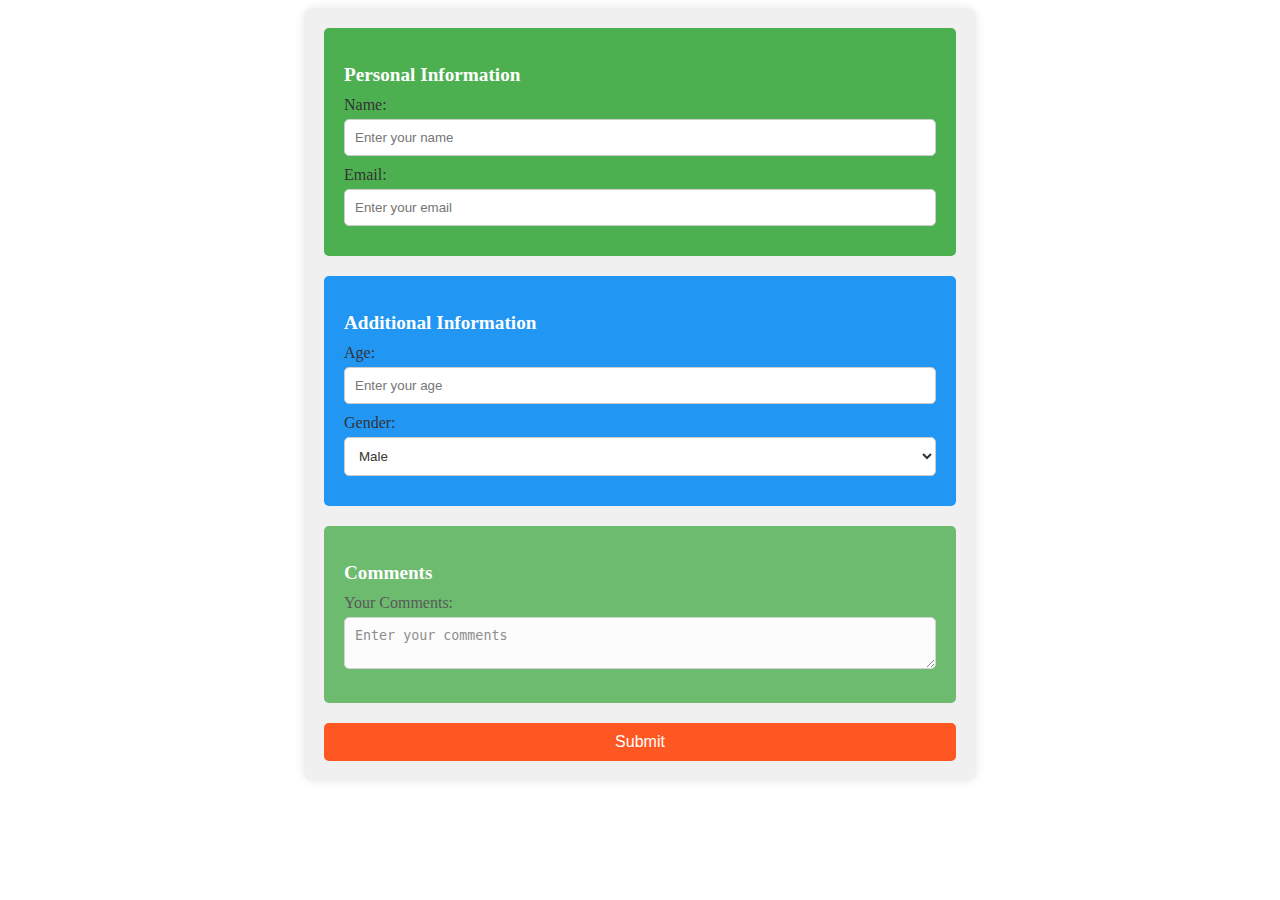
<file: Q3/index.html>
<!-- Q-3 Develop an HTML form with various input elements. Use CSS to style the form, including setting 
bac>ground colors for input fields. Create a custom color palette for the form ele7ents, and demonstrate 
how to apply opacity to one of the form sections. -->

<!DOCTYPE html>
<html lang="en">
<head>
    <meta charset="UTF-8">
    <meta name="viewport" content="width=device-width, initial-scale=1.0">
    <title>Styled Form</title>
    <link rel="stylesheet" href="stylee.css">
</head>
<body>
    <div class="form-container">
        <form class="styled-form">
            <div class="form-section form-section--primary">
                <h2 class="form-title">Personal Information</h2>
                <label for="name" class="form-label">Name:</label>
                <input type="text" id="name" class="form-input" placeholder="Enter your name">

                <label for="email" class="form-label">Email:</label>
                <input type="email" id="email" class="form-input" placeholder="Enter your email">
            </div>

            <div class="form-section form-section--secondary">
                <h2 class="form-title">Additional Information</h2>
                <label for="age" class="form-label">Age:</label>
                <input type="number" id="age" class="form-input" placeholder="Enter your age">

                <label for="gender" class="form-label">Gender:</label>
                <select id="gender" class="form-input">
                    <option value="male">Male</option>
                    <option value="female">Female</option>
                    <option value="other">Other</option>
                </select>
            </div>

            <div class="form-section form-section--opacity">
                <h2 class="form-title">Comments</h2>
                <label for="comments" class="form-label">Your Comments:</label>
                <textarea id="comments" class="form-input" placeholder="Enter your comments"></textarea>
            </div>

            <button type="submit" class="form-button">Submit</button>
        </form>
    </div>
</body>
</html>
</file>
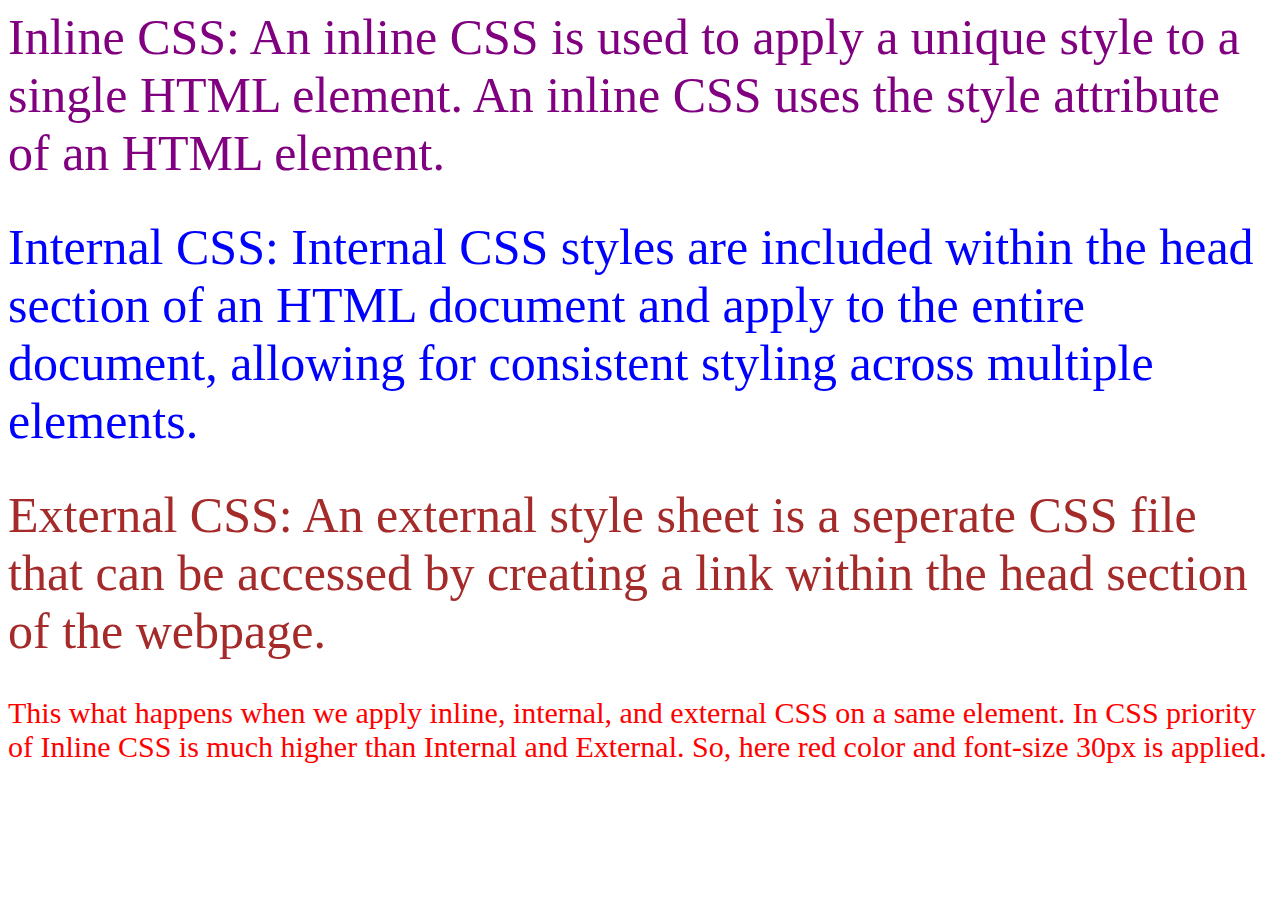
<file: Q1/Q1.html>
<!-- Q-1 Create a simple page with some div tags and show different ways to add CSS as well as what happens 
when you target the same elements with inline, internal, and external CSS. Also, utilize comments in the 
project where required -->

<!DOCTYPE html>
<html lang="en">
<head>
    <meta charset="UTF-8">
    <meta name="viewport" content="width=device-width, initial-scale=1.0">
    <title>Ways to add CSS</title>
    <link rel="stylesheet" href="style.css">
    <!-- Internal CSS is used here-->
    <style>
        .para{
            font-size: 50px;
            color: blue;
        }

        .para3 {
            color: purple;
            font-size: 10px;
        }
    </style>
</head>
<body>
    <!-- Inline CSS is used here -->
    <div style="font-size: 50px; color: purple;">
        Inline CSS: An inline CSS is used to apply a unique style to a single HTML element. An inline CSS uses the style attribute of an HTML element.
    </div>
    <br>
    <br>
    <div class="para">
        Internal CSS: Internal CSS styles are included within the head section of an HTML document and apply to the entire document, allowing for consistent styling across multiple elements.
        </div>
    <br>
    <br>  
    <div class="para2">
       External CSS: An external style sheet is a seperate CSS file that can be accessed by creating a link within the head section of the webpage.
    </div>
    <br>
    <br>
    <!-- What happens when we use inline, internal, and external CSS on a same element -->
    <div class="para3" style="color: red; font-size: 30px;">
        This what happens when we apply inline, internal, and external CSS on a same element. In CSS priority of Inline CSS is much higher than Internal and External. So, here red color and font-size 30px is applied.
    </div>
</body>
</html>
</file>
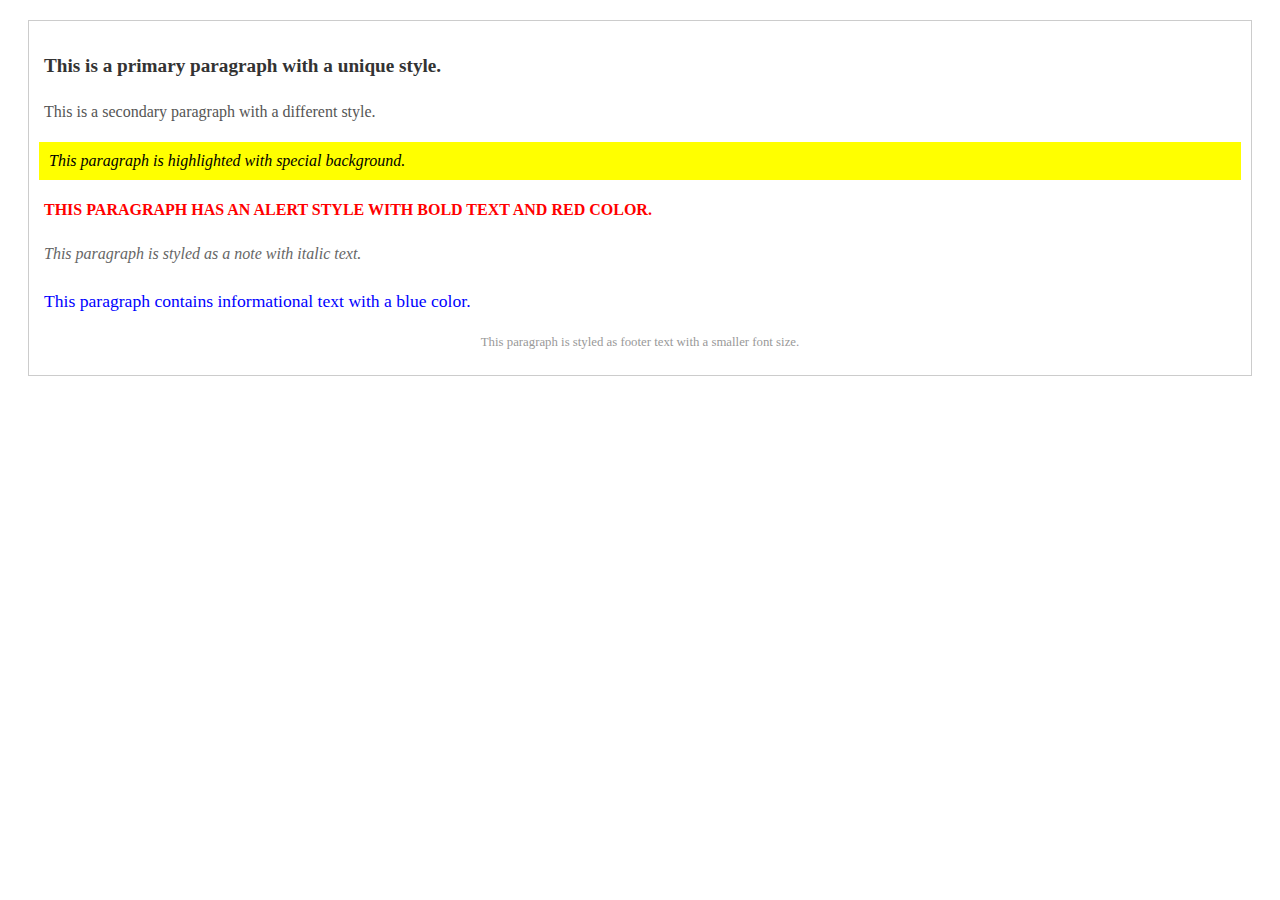
<file: Q2/Q2.html>
<!-- Q2- Build an HTML page with multiple paragraphs, each assigned a unique class na7e. Write CSS rules using 
 class selectors to apply distinct styling to each paragraph. Follow the BEM naming convention and 
explain how you've named the classes -->

<!DOCTYPE html>
<html lang="en">
<head>
    <meta charset="UTF-8">
    <meta name="viewport" content="width=device-width, initial-scale=1.0">
    <title>Document</title>
    <link rel="stylesheet" href="sheet.css">
</head>
<body>
    <div class="content">
        <p class="content_paragraph content_paragraph--primary">This is a primary paragraph with a unique style.</p>
        <p class="content_paragraph content_paragraph--secondary">This is a secondary paragraph with a different style.</p>
        <p class="content_paragraph content_paragraph--highlight">This paragraph is highlighted with special background.</p>
        <p class="content_paragraph content_paragraph--alert">This paragraph has an alert style with bold text and red color.</p>
        <p class="content_paragraph content_paragraph--note">This paragraph is styled as a note with italic text.</p>
        <p class="content_paragraph content_paragraph--info">This paragraph contains informational text with a blue color.</p>
        <p class="content_paragraph content_paragraph--footer">This paragraph is styled as footer text with a smaller font size.</p>
    </div>
</body>
</html>
</file>
<file: Q3/stylee.css>
/* Custom color palette */
:root {
    --primary-color: #4CAF50;
    --secondary-color: #2196F3;
    --background-color: #f0f0f0;
    --input-background-color: #ffffff;
    --input-border-color: #cccccc;
    --button-color: #ff5722;
    --text-color: #333333;
}

/* General styles for the form container */
.form-container {
    width: 50%;
    margin: auto;
    background-color: var(--background-color);
    padding: 20px;
    border-radius: 10px;
    box-shadow: 0 0 10px rgba(0, 0, 0, 0.1);
}

/* Base styles for the form */
.styled-form {
    display: flex;
    flex-direction: column;
}

/* Styling for form sections */
.form-section {
    margin-bottom: 20px;
    padding: 20px;
    border-radius: 5px;
}

/* Primary form section */
.form-section--primary {
    background-color: var(--primary-color);
    color: #ffffff;
}

/* Secondary form section */
.form-section--secondary {
    background-color: var(--secondary-color);
    color: #ffffff;
}

/* Form section with opacity */
.form-section--opacity {
    background-color: var(--primary-color);
    color: #ffffff;
    opacity: 0.8;
}

/* Styles for form titles */
.form-title {
    margin-bottom: 10px;
    font-size: 1.2em;
    font-weight: bold;
}

/* Styles for form labels */
.form-label {
    margin-bottom: 5px;
    display: block;
    color: var(--text-color);
}

/* Styles for form inputs */
.form-input {
    width: 100%;
    padding: 10px;
    margin-bottom: 10px;
    border: 1px solid var(--input-border-color);
    border-radius: 5px;
    background-color: var(--input-background-color);
    color: var(--text-color);
    box-sizing: border-box;
}

/* Styles for the submit button */
.form-button {
    padding: 10px 20px;
    border: none;
    border-radius: 5px;
    background-color: var(--button-color);
    color: #ffffff;
    font-size: 1em;
    cursor: pointer;
    transition: background-color 0.3s ease;
}

/* Hover effect for the submit button */
.form-button:hover {
    background-color: darken(var(--button-color), 10%);
}
</file>
<file: Q1/style.css>
/* Here external CSS is used */
.para2 {
    font-size: 50px;
    color: brown;
}

.para3 {
    color: blue;
    font-size: 50px;
}
</file>
<file: Q2/sheet.css>
/* Base block for content */
.content {
    margin: 20px;
    padding: 10px;
    border: 1px solid #ccc;
}

/* Base element for paragraph within the content block */
.content_paragraph {
    margin-bottom: 10px;
    padding: 5px;
}

/* Modifier for primary paragraph */
.content_paragraph--primary {
    font-size: 1.2em;
    font-weight: bold;
    color: #333;
}

/* Modifier for secondary paragraph */
.content_paragraph--secondary {
    font-size: 1em;
    font-weight: normal;
    color: #555;
}

/* Modifier for highlight paragraph */
.content_paragraph--highlight {
    background-color: yellow;
    padding: 10px;
    font-style: italic;
}

/* Modifier for alert paragraph */
.content_paragraph--alert {
    font-weight: bold;
    color: red;
    text-transform: uppercase;
}

/* Modifier for note paragraph */
.content_paragraph--note {
    font-style: italic;
    color: #666;
}

/* Modifier for informational paragraph */
.content_paragraph--info {
    font-size: 1.1em;
    color: blue;
}

/* Modifier for footer paragraph */
.content_paragraph--footer {
    font-size: 0.8em;
    color: #999;
    text-align: center;
}
</file>
